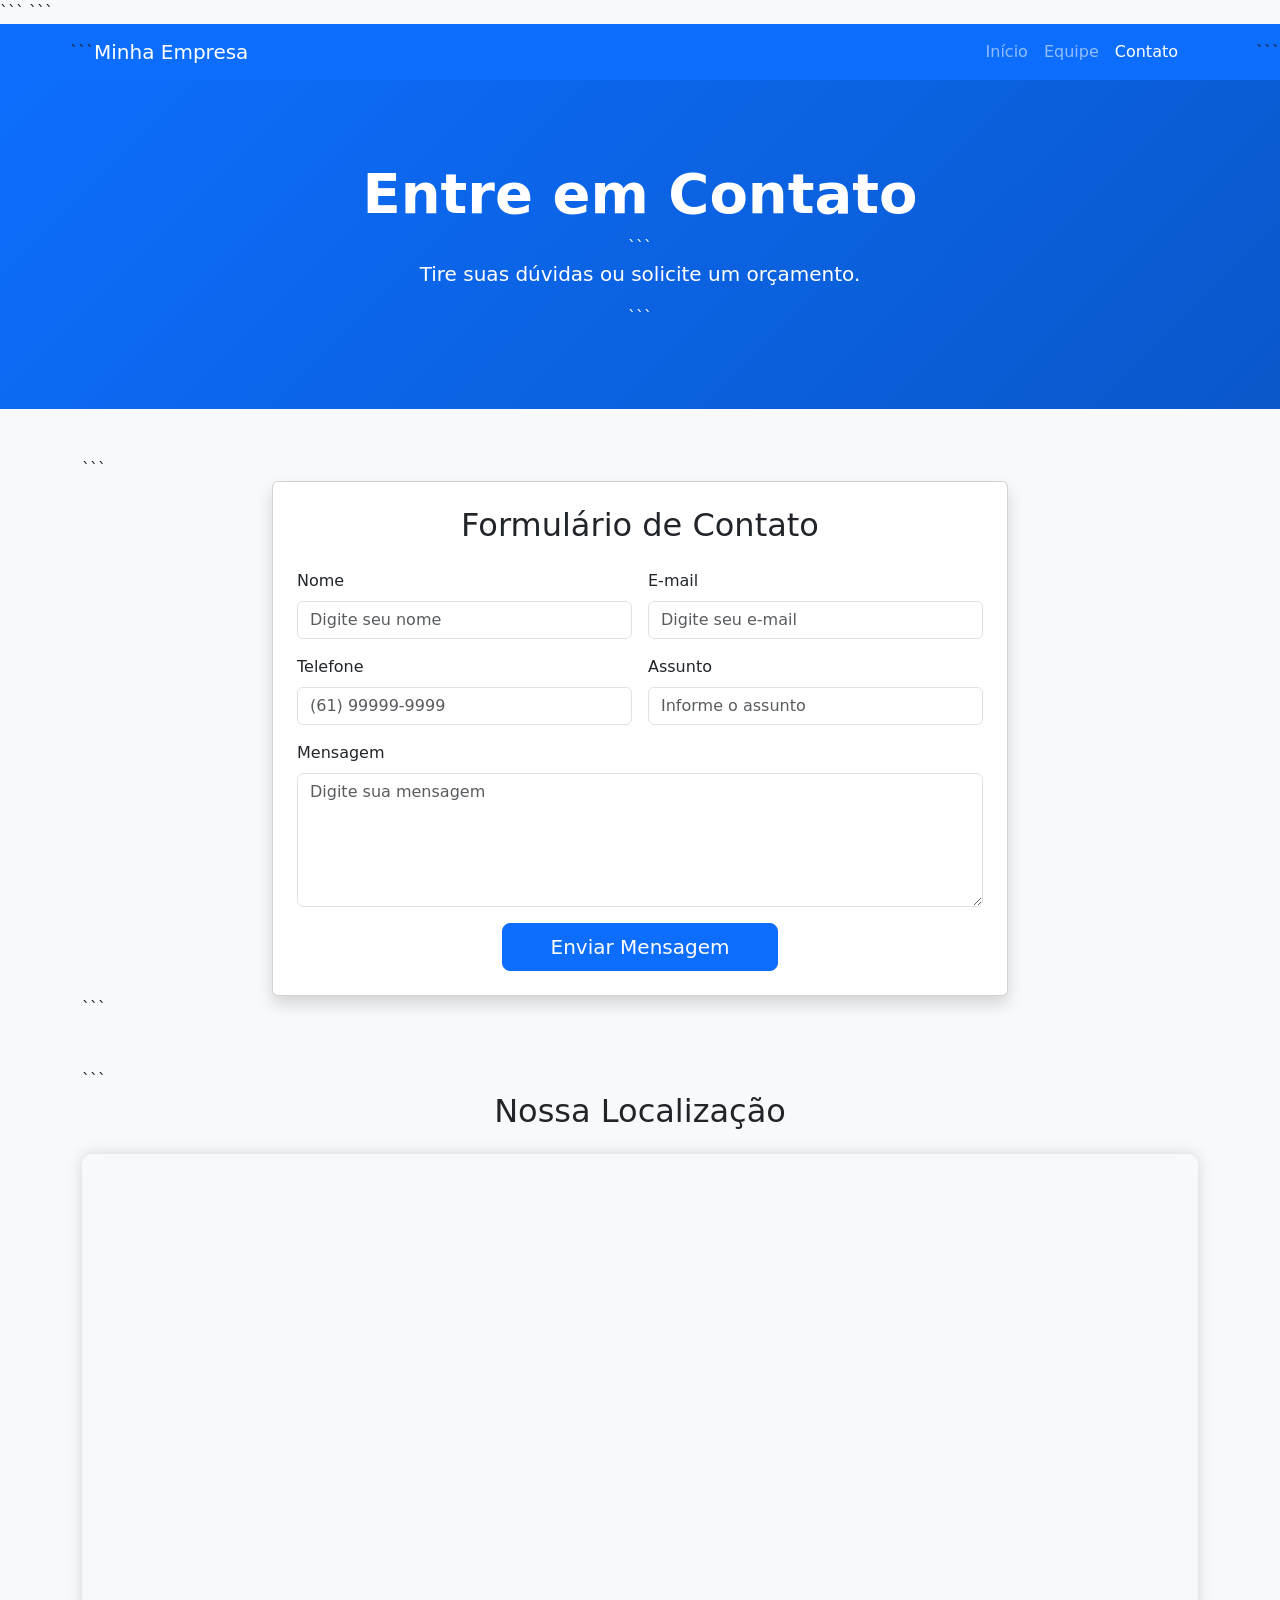
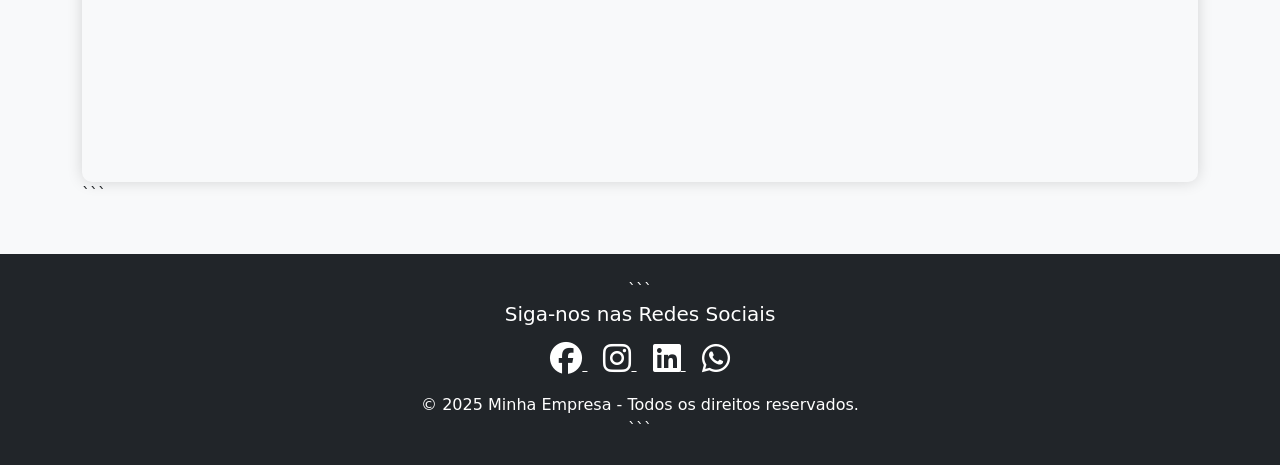
<file: contato.html>
<!DOCTYPE html>

<html lang="pt-BR">
<head>
    <meta charset="UTF-8">
    <meta name="viewport" content="width=device-width, initial-scale=1.0">
    <title>Contato - Minha Empresa</title>

```
<!-- Bootstrap -->
<link href="https://cdn.jsdelivr.net/npm/bootstrap@5.3.3/dist/css/bootstrap.min.css" rel="stylesheet">

<!-- Font Awesome -->
<link rel="stylesheet"
      href="https://cdnjs.cloudflare.com/ajax/libs/font-awesome/6.5.1/css/all.min.css">

<style>
    body{
        background-color:#f8f9fa;
    }

    .banner-contato{
        background: linear-gradient(135deg,#0d6efd,#0a58ca);
        color:white;
        padding:80px 0;
        text-align:center;
    }

    .mapa{
        border-radius:10px;
        overflow:hidden;
        box-shadow:0 0 15px rgba(0,0,0,.15);
    }
</style>
```

</head>

<body>

<!-- NAVBAR -->

<nav class="navbar navbar-expand-lg navbar-dark bg-primary">
    <div class="container">

```
    <a class="navbar-brand" href="index.html">
        Minha Empresa
    </a>

    <button class="navbar-toggler"
            type="button"
            data-bs-toggle="collapse"
            data-bs-target="#menu">

        <span class="navbar-toggler-icon"></span>

    </button>

    <div class="collapse navbar-collapse" id="menu">

        <ul class="navbar-nav ms-auto">

            <li class="nav-item">
                <a class="nav-link" href="index.html">
                    Início
                </a>
            </li>

            <li class="nav-item">
                <a class="nav-link" href="equipe.html">
                    Equipe
                </a>
            </li>

            <li class="nav-item">
                <a class="nav-link active" href="contatos.html">
                    Contato
                </a>
            </li>

        </ul>

    </div>

</div>
```

</nav>

<!-- BANNER -->

<header class="banner-contato">
    <div class="container">
        <h1 class="display-4 fw-bold">
            Entre em Contato
        </h1>

```
    <p class="lead">
        Tire suas dúvidas ou solicite um orçamento.
    </p>
</div>
```

</header>

<!-- FORMULÁRIO -->

<section class="container py-5">

```
<div class="row justify-content-center">

    <div class="col-lg-8">

        <div class="card shadow">

            <div class="card-body p-4">

                <h2 class="text-center mb-4">
                    Formulário de Contato
                </h2>

                <form>

                    <div class="row g-3">

                        <div class="col-md-6">
                            <label class="form-label">
                                Nome
                            </label>

                            <input type="text"
                                   class="form-control"
                                   placeholder="Digite seu nome"
                                   required>
                        </div>

                        <div class="col-md-6">
                            <label class="form-label">
                                E-mail
                            </label>

                            <input type="email"
                                   class="form-control"
                                   placeholder="Digite seu e-mail"
                                   required>
                        </div>

                        <div class="col-md-6">
                            <label class="form-label">
                                Telefone
                            </label>

                            <input type="tel"
                                   class="form-control"
                                   placeholder="(61) 99999-9999">
                        </div>

                        <div class="col-md-6">
                            <label class="form-label">
                                Assunto
                            </label>

                            <input type="text"
                                   class="form-control"
                                   placeholder="Informe o assunto">
                        </div>

                        <div class="col-12">
                            <label class="form-label">
                                Mensagem
                            </label>

                            <textarea class="form-control"
                                      rows="5"
                                      placeholder="Digite sua mensagem"
                                      required></textarea>
                        </div>

                        <div class="col-12 text-center">

                            <button type="submit"
                                    class="btn btn-primary btn-lg px-5">
                                Enviar Mensagem
                            </button>

                        </div>

                    </div>

                </form>

            </div>

        </div>

    </div>

</div>
```

</section>

<!-- MAPA -->

<section class="container pb-5">

```
<h2 class="text-center mb-4">
    Nossa Localização
</h2>

<div class="mapa">

    <div class="ratio ratio-16x9">

        <iframe
            src="https://maps.google.com/maps?q=Brasilia&t=&z=13&ie=UTF8&iwloc=&output=embed"
            allowfullscreen>
        </iframe>

    </div>

</div>
```

</section>

<!-- RODAPÉ -->

<footer class="bg-dark text-white text-center py-4">

```
<h5>Siga-nos nas Redes Sociais</h5>

<div class="mt-3">

    <a href="#" class="text-white me-3">
        <i class="fab fa-facebook fa-2x"></i>
    </a>

    <a href="#" class="text-white me-3">
        <i class="fab fa-instagram fa-2x"></i>
    </a>

    <a href="#" class="text-white me-3">
        <i class="fab fa-linkedin fa-2x"></i>
    </a>

    <a href="#" class="text-white">
        <i class="fab fa-whatsapp fa-2x"></i>
    </a>

</div>

<p class="mt-3 mb-0">
    © 2025 Minha Empresa - Todos os direitos reservados.
</p>
```

</footer>

<script src="https://cdn.jsdelivr.net/npm/bootstrap@5.3.3/dist/js/bootstrap.bundle.min.js"></script>

</body>
</html>
</file>
